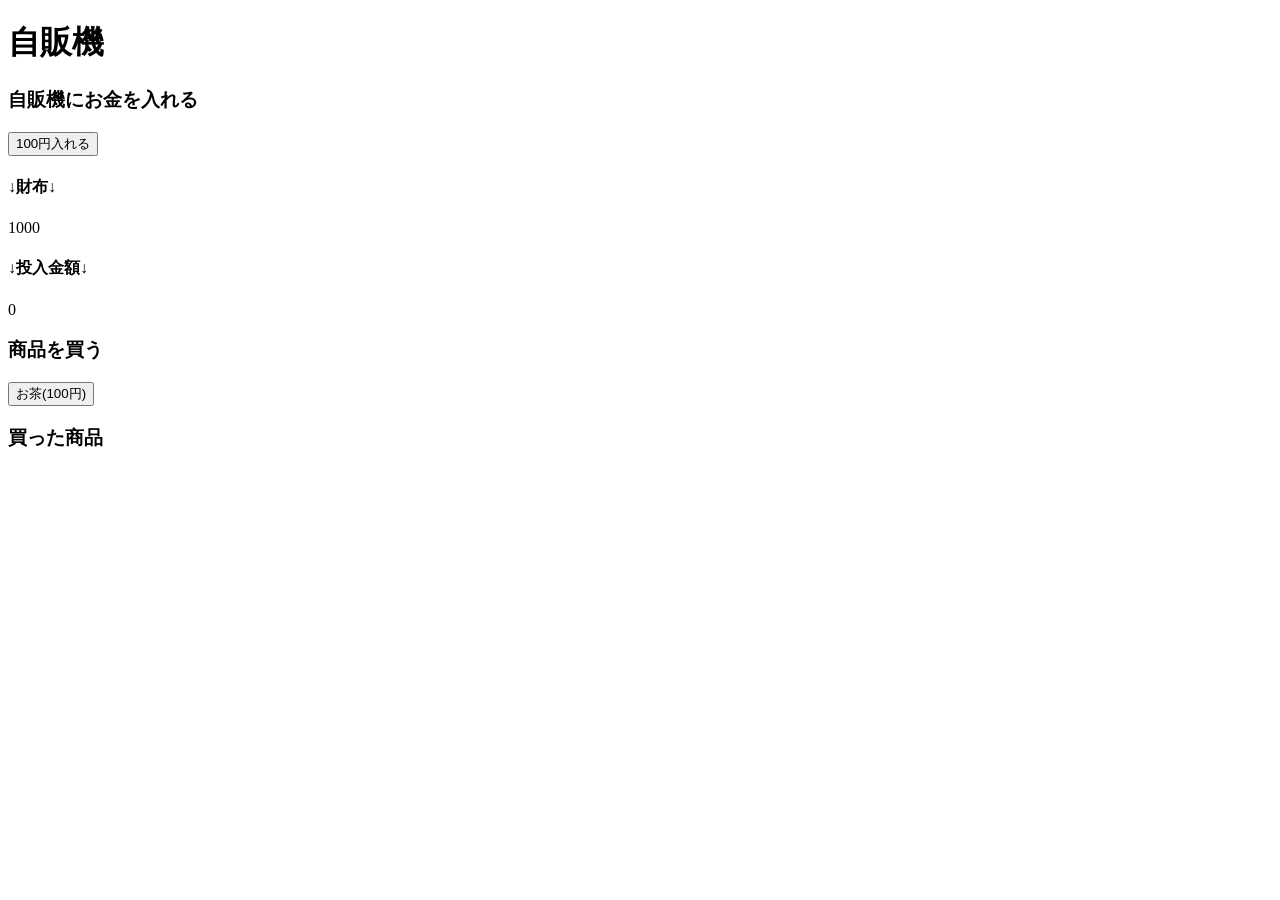
<file: 04_ゼミ/week2/index.html>
<!DOCTYPE html>
<html lang="ja">
  <head>
    <meta charset="UTF-8" />
    <meta http-equiv="X-UA-Compatible" content="IE=edge" />
    <meta name="viewport" content="width=device-width, initial-scale=1.0" />
    <title>自販機</title>
  </head>
  <body>
    <h1>自販機</h1>
    <section>
      <h3>自販機にお金を入れる</h3>
      <button id="add-button-100">100円入れる</button>
      <h4>↓財布↓</h4>
      <div id="display-saifu">1000</div>
      <h4>↓投入金額↓</h4>
      <div id="display-jihanki-money">0</div>
    </section>
    <section>
      <h3>商品を買う</h3>
      <button id="buy-button-tea">お茶(100円)</button>
    </section>

    <section>
      <h3>買った商品</h3>
      <div id="display-items"></div>
    </section>

    <script>
      // HTML要素を取得する
      const buyButtonTea = document.getElementById("buy-button-tea")
      const displayItems = document.getElementById("display-items")
      const addMoneyButton = document.getElementById("add-button-100")
      //saifuの金額のディスプレイ
      const Displaysaifu = document.getElementById("display-saifu")
      //自販機の金額のディスプレイ
      const DisplayjihankiMoney = document.getElementById(
        "display-jihanki-money",
      )
      //お茶の個数の変数

      //財布の中身（金額）の変数
      let saifu = 1000
      //自販機のお金の変数
      let jihankiMoney = 0

      //お金を投入する処理
      addMoneyButton.onclick = function () {
        saifu -= 100
        jihankiMoney += 100
        if (saifu >= 0) {
          //display saifu
          Displaysaifu.textContent = saifu
          //display jihankimoney
          DisplayjihankiMoney.textContent = jihankiMoney
        }
      }

      // buyButtonTea を押した時の処理
      //一旦保存して実行してみましょう！さっきの個数の考え方はとてもいい意見です！
      buyButtonTea.onclick = function () {
        //自販機のお金が100円以上ある時、
        if (jihankiMoney >= 100) {
          //自販機のお金が100引かれる
          jihankiMoney -= 100
          DisplayjihankiMoney.textContent = jihankiMoney
          displayItems.textContent += "🍵"
        }
      }
    </script>
  </body>
</html>
</file>
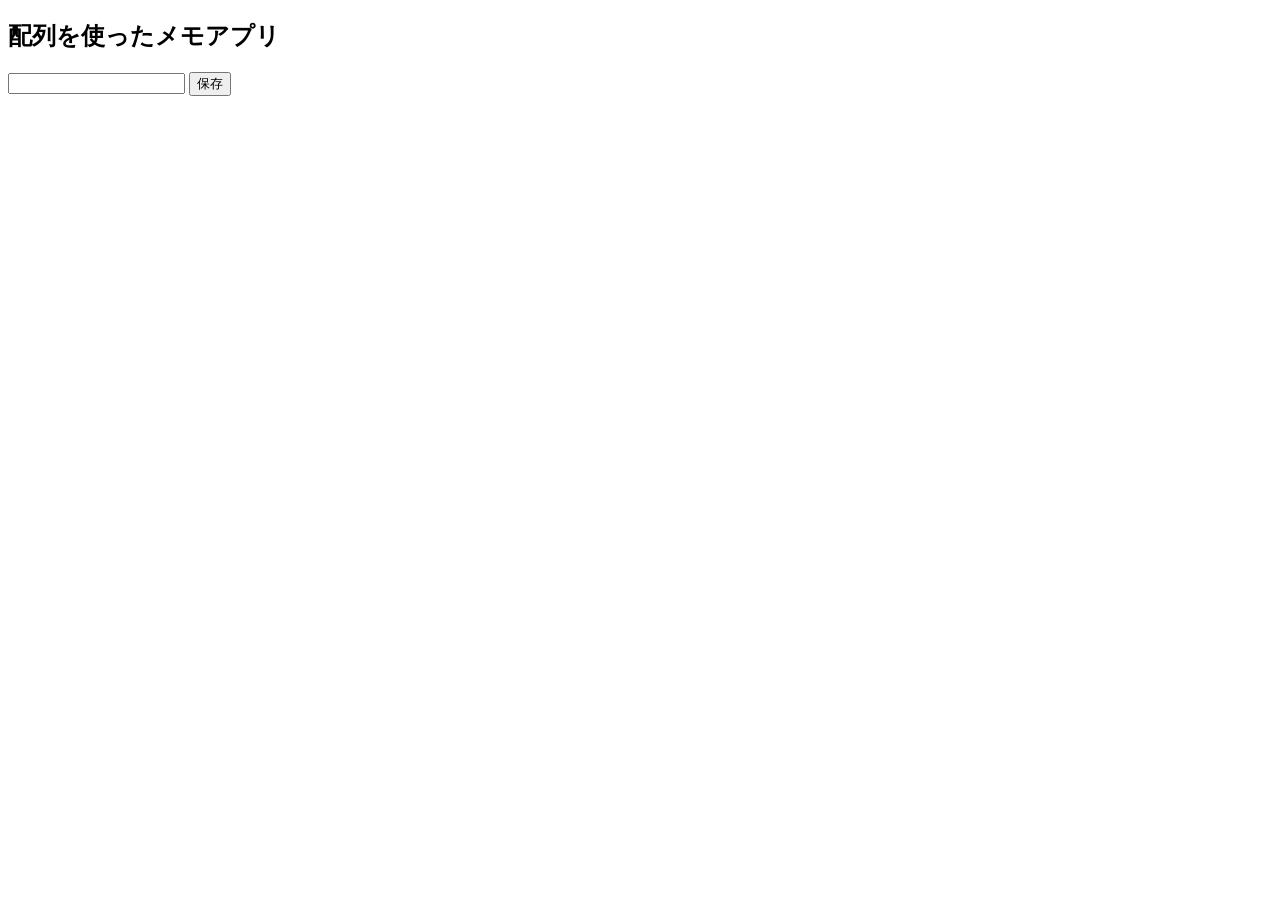
<file: 04_ゼミ/week3/arrayMemo.html>
<!DOCTYPE html>
<html lang="ja">
  <head>
    <meta charset="UTF-8" />
    <meta http-equiv="X-UA-Compatible" content="IE=edge" />
    <meta name="viewport" content="width=device-width, initial-scale=1.0" />
    <title>配列を使ったメモアプリ</title>
  </head>
  <body>
    <h2>配列を使ったメモアプリ</h2>
    <input type="text" id="memo-input" />
    <button id="add-button">保存</button>
    <div id="memo-container"></div>
    <script>
      const memoInput = document.getElementById("memo-input")
      const addButton = document.getElementById("add-button")
      const memoContainer = document.getElementById("memo-container")

      let memos = []
      if (localStorage.memos) {
        // ローカルストレージのmemosキーからJSONを読み込む。
        const memosJson = localStorage.memos
        // JSON.parseで配列にして、memosを更新する。
        memos = JSON.parse(memosJson)

        // ページ読み込み時に、配列の内容をブラウザに反映する。
        for (let i = 0; i < memos.length; i++) {
          const div = document.createElement("div")
          div.textContent = memos[i]
          memoContainer.append(div)
        }
      }

      addButton.onclick = function () {
        // inputに入力した内容を取得する
        memos.push(memoInput.value)
        localStorage.memos = JSON.stringify(memos)
        const displayMemos = document.createElement("div")

        for (let i = 0; i < memos.length; i++) {
          displayMemos.textContent = memos[i]
          memoContainer.append(displayMemos)
        }
        console.log(memos)

        // 取得した内容をDOMに反映する
        //const div = document.createElement("div")
        //div.textContent = text
        //memoContainer.append(div)
      }
    </script>
  </body>
</html>
</file>
